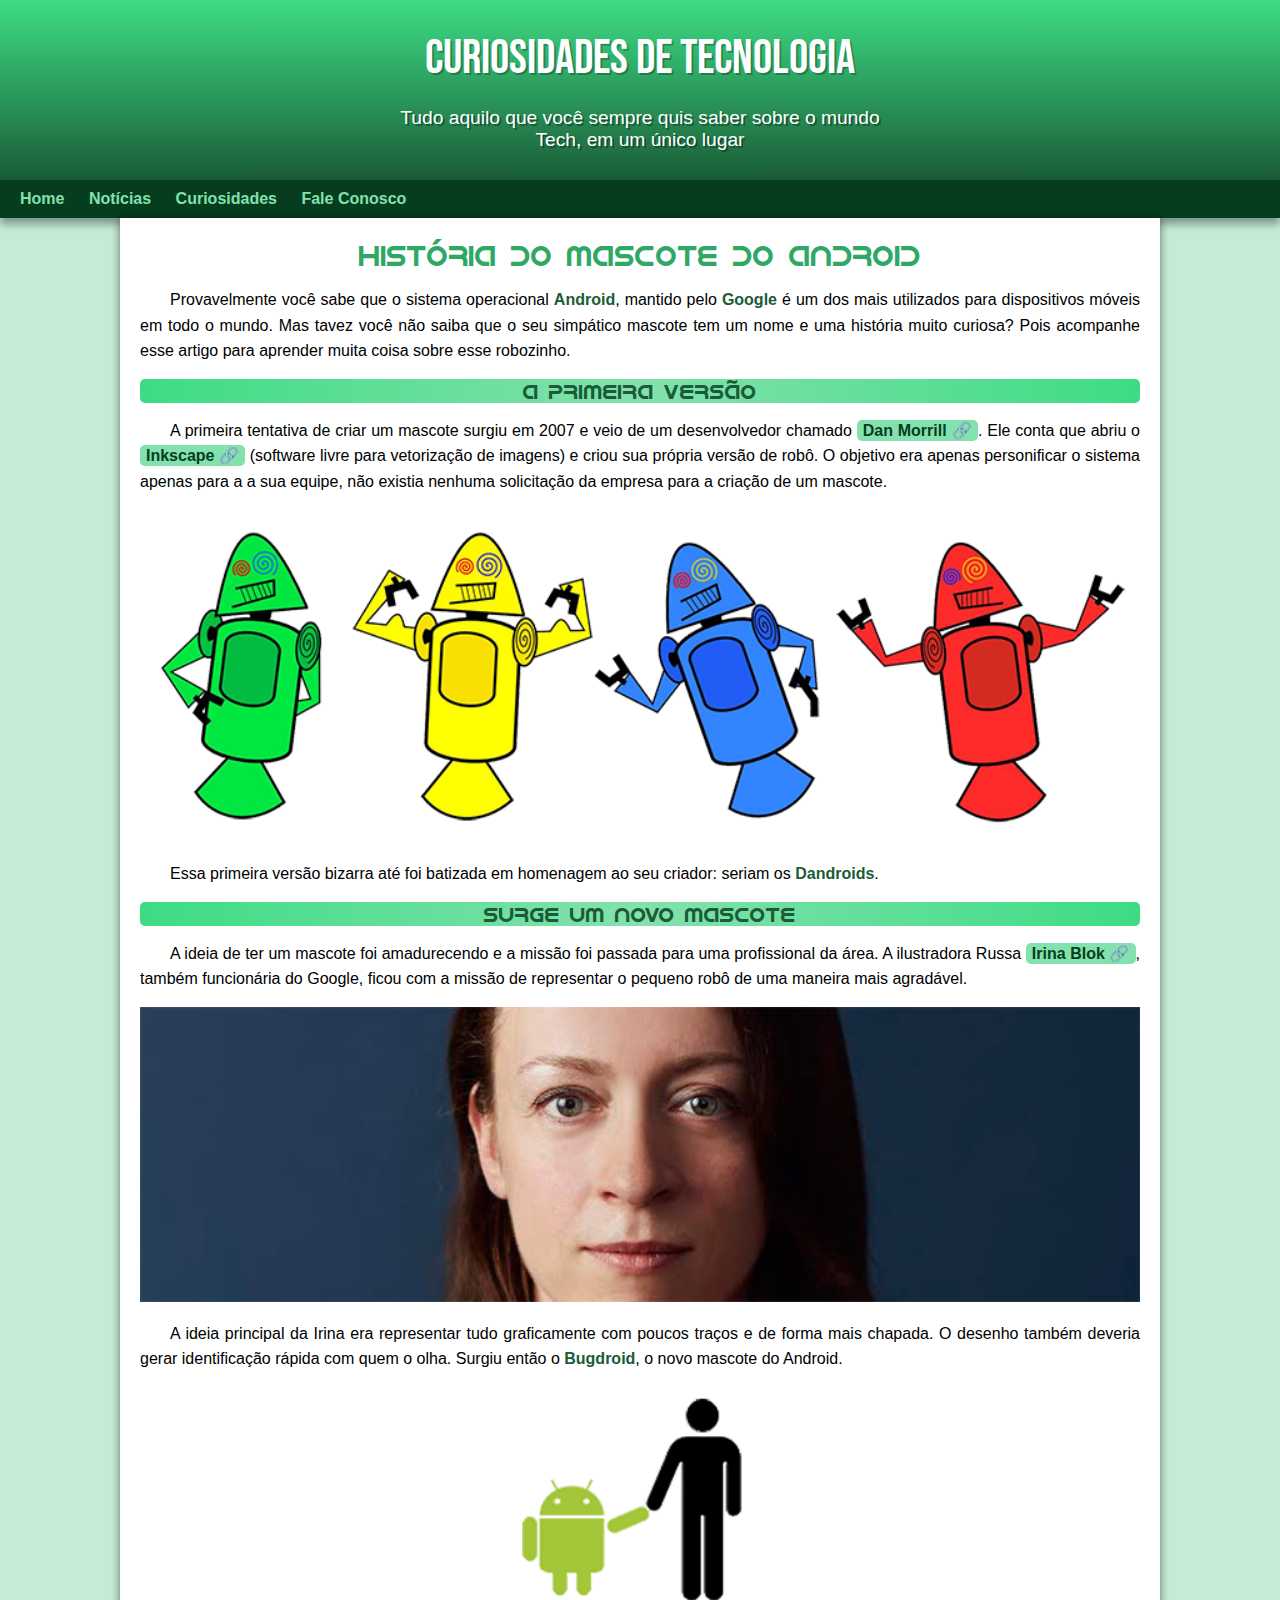
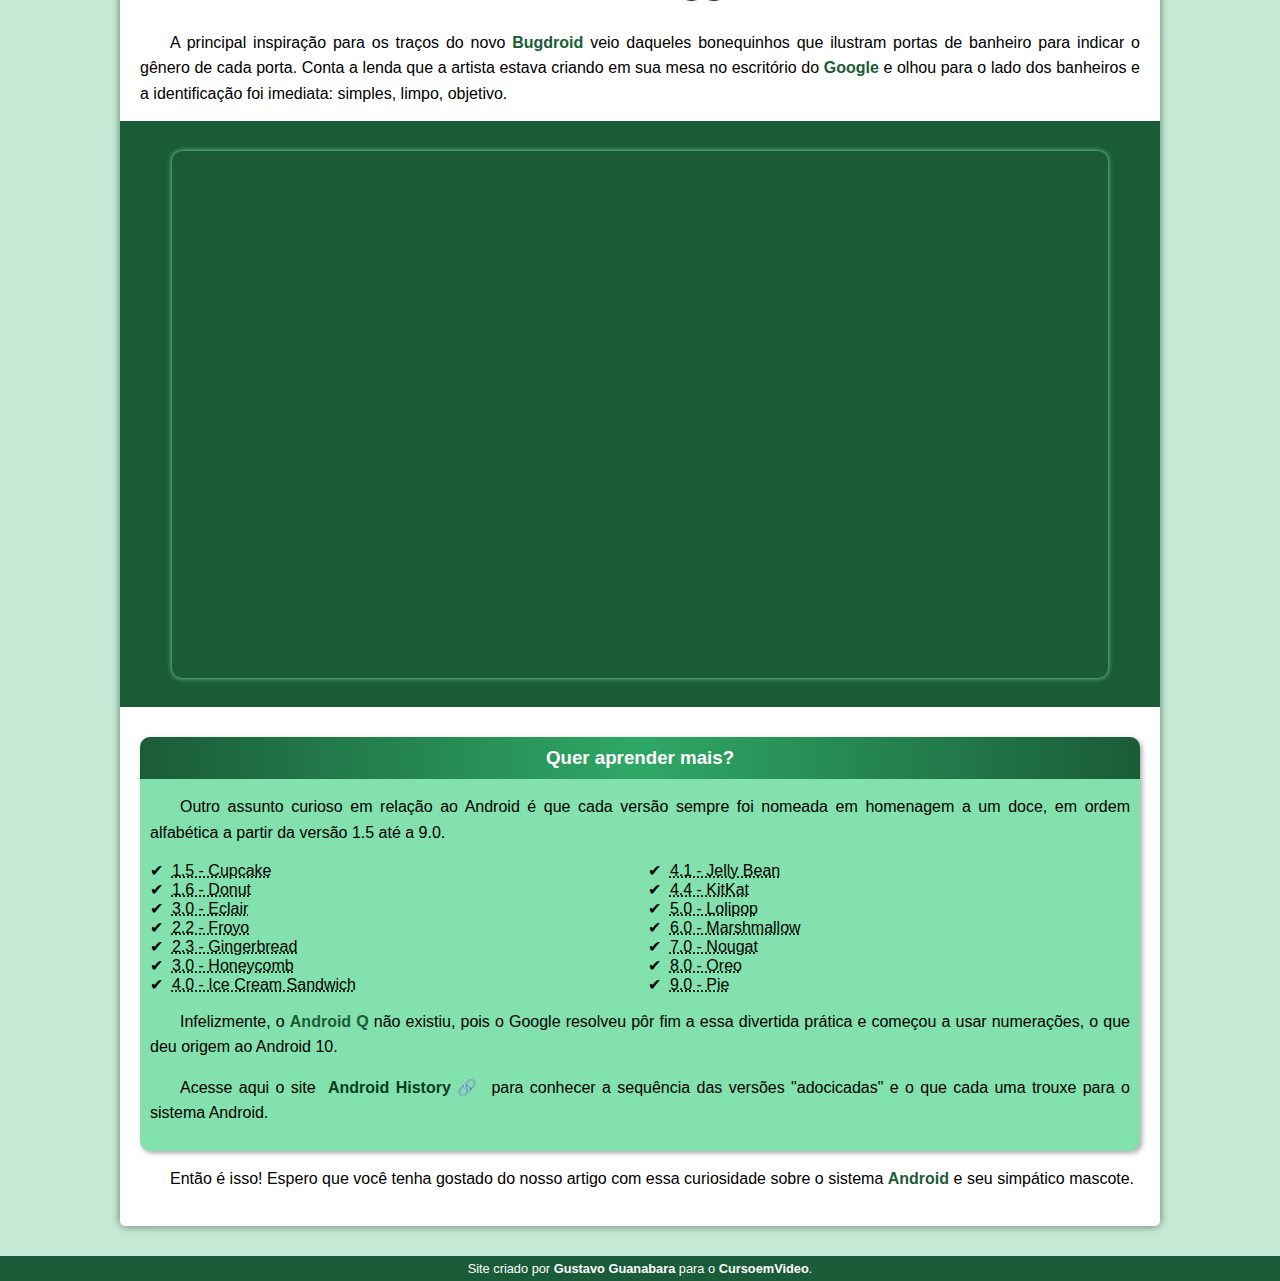
<file: desafio_modulo_02/index.html>
<!DOCTYPE html>
<html lang="pt-br">
<head>
    <link rel="stylesheet" href="estilo/style.css">
    <link rel="shortcut icon" href="imagens/favicon.ico" type="image/x-icon">
    <meta charset="UTF-8">
    <meta http-equiv="X-UA-Compatible" content="IE=edge">
    <meta name="viewport" content="width=device-width, initial-scale=1.0">
    <title>Como surgiu o mascote do android</title>
</head>
<body>

   
<header>
    <h1>Curiosidades de Tecnologia</h1>
    <p>Tudo aquilo que você sempre quis saber sobre o mundo <br> Tech, em um único lugar</p>
</header>

<nav>
    <a href="#">Home</a>
    <a href="#">Notícias</a>
    <a href="#">Curiosidades</a>
    <a href="#">Fale Conosco</a>
</nav>

    <main>
        <article>
            <h1>História do Mascote do Android</h1>

            <p>Provavelmente você sabe que o sistema operacional <strong>Android</strong>, mantido pelo <strong>Google</strong> é um dos mais utilizados para dispositivos móveis em todo o mundo. Mas tavez você não saiba que o seu simpático mascote tem um nome e uma história muito curiosa? Pois acompanhe esse artigo para aprender muita coisa sobre esse robozinho.</p>

            <h2>A primeira versão</h2>

            <p>A primeira tentativa de criar um mascote surgiu em 2007 e veio de um desenvolvedor chamado <a href="https://androidcommunity.com/dan-morrill-shows-us-the-android-mascot-that-almost-was-20130103/" target="_blank" class="externo">Dan Morrill</a>. Ele conta que abriu o <a href="https://inkscape.org/pt-br/" target="_blank" class="externo">Inkscape</a> (software livre para vetorização de imagens) e criou sua própria versão de robô. O objetivo era apenas personificar o sistema apenas para a a sua equipe, não existia nenhuma solicitação da empresa para a criação de um mascote.</p>

            <picture>
                <source media="(max-width: 600px)" srcset="imagens/dan-droids-pq.png">
                <img src="imagens/dan-droids.png" alt="Primeiro mascote do android">
            
            </picture>

            <p>Essa primeira versão bizarra até foi batizada em homenagem ao seu criador: seriam os <strong>Dandroids</strong>.</p>

            <h2>Surge um novo mascote</h2>

            <p>A ideia de ter um mascote foi amadurecendo e a missão foi passada para uma profissional da área. A ilustradora Russa <a href="https://www.irinablok.com/android" target="_blank" class="externo">Irina Blok</a>, também funcionária do Google, ficou com a missão de representar o pequeno robô de uma maneira mais agradável.</p>

            <picture>
                <source media="(max-width: 600px)" srcset="imagens/irina-blok-pq.jpg">
                <img src="imagens/irina-blok.jpg" alt="">
            </picture>

            <p>A ideia principal da Irina era representar tudo graficamente com poucos traços e de forma mais chapada. O desenho também deveria gerar identificação rápida com quem o olha. Surgiu então o <strong>Bugdroid</strong>, o novo mascote do Android.</p>

            <img src="imagens/bugdroid.png"    class="pequena" alt="">

            <p>A principal inspiração para os traços do novo <strong>Bugdroid </strong>veio daqueles bonequinhos que ilustram portas de banheiro para indicar o gênero de cada porta. Conta a lenda que a artista estava criando em sua mesa no escritório do <strong>Google</strong> e olhou para o lado dos banheiros e a identificação foi imediata: simples, limpo, objetivo.</p>

            <div class="video">
                <iframe width="560" height="315" src="https://www.youtube.com/embed/l2UDgpLz20M" title="YouTube video player" frameborder="0" allow="accelerometer; autoplay; clipboard-write; encrypted-media; gyroscope; picture-in-picture; web-share" allowfullscreen></iframe>
            </div>
            
            <aside>
                <h3>Quer aprender mais?</h3>
                <p>Outro assunto curioso em relação ao Android é que cada versão sempre foi nomeada em homenagem a um doce, em ordem alfabética a partir da versão 1.5 até a 9.0.</p>

                <ul>

                    <li><abbr title="Bolo de Copo">1.5 - Cupcake</abbr></li>

                    <li><abbr title="Rosquinha">1.6 - Donut</abbr></li>

                    <li><abbr title="Bomba ">3.0 - Eclair</abbr></li>

                    <li><abbr title="Iogurte Congelado">2.2 - Froyo</abbr></li>

                    <li><abbr title="Biscoito de Gengibre">2.3 - Gingerbread</abbr></li>

                    <li><abbr title="Favo de Mel">3.0 - Honeycomb</abbr></li>

                    <li><abbr title="Sanduíche de Sorvete">4.0 - Ice Cream Sandwich</abbr></li>

                    <li><abbr title="Jujuba">4.1 - Jelly Bean</abbr></li>

                    <li><abbr title="Kitkat">4.4 - KitKat</abbr></li>

                    <li><abbr title="Pitulito">5.0 - Lolipop</abbr></li>

                    <li><abbr title="Marshmallow">6.0 - Marshmallow</abbr></li>

                    <li><abbr title="Torrone">7.0 - Nougat</abbr></li>

                    <li><abbr title="Oreo">8.0 - Oreo</abbr></li>

                    <li><abbr title="Torta">9.0 - Pie</abbr></li>

                </ul>

                
                    <p>Infelizmente, o <strong>Android Q</strong> não existiu, pois o Google resolveu pôr fim a essa divertida prática e começou a usar numerações, o que deu origem ao Android 10.</p>


                    <p>Acesse aqui o site <a href="https://www.android.com/intl/en_uk/history/#/donut" target="_blank" class="externo">Android History</a> para conhecer a sequência das versões "adocicadas" e o que cada uma trouxe para o sistema Android.</p>
                
            </aside>

            <p>Então é isso! Espero que você tenha gostado do nosso artigo com essa curiosidade sobre o sistema <strong>Android</strong> e seu simpático mascote.</p>
        </article>
    
    </main>

    <footer>
        <p>Site criado por <a href="https://gustavoguanabara.github.io/" target="_blank" >Gustavo Guanabara</a> para o <a href="https://www.youtube.com/channel/UCrWvhVmt0Qac3HgsjQK62FQ" target="_blank">CursoemVideo</a>.</p>
    </footer>



</body>
</html>
</file>
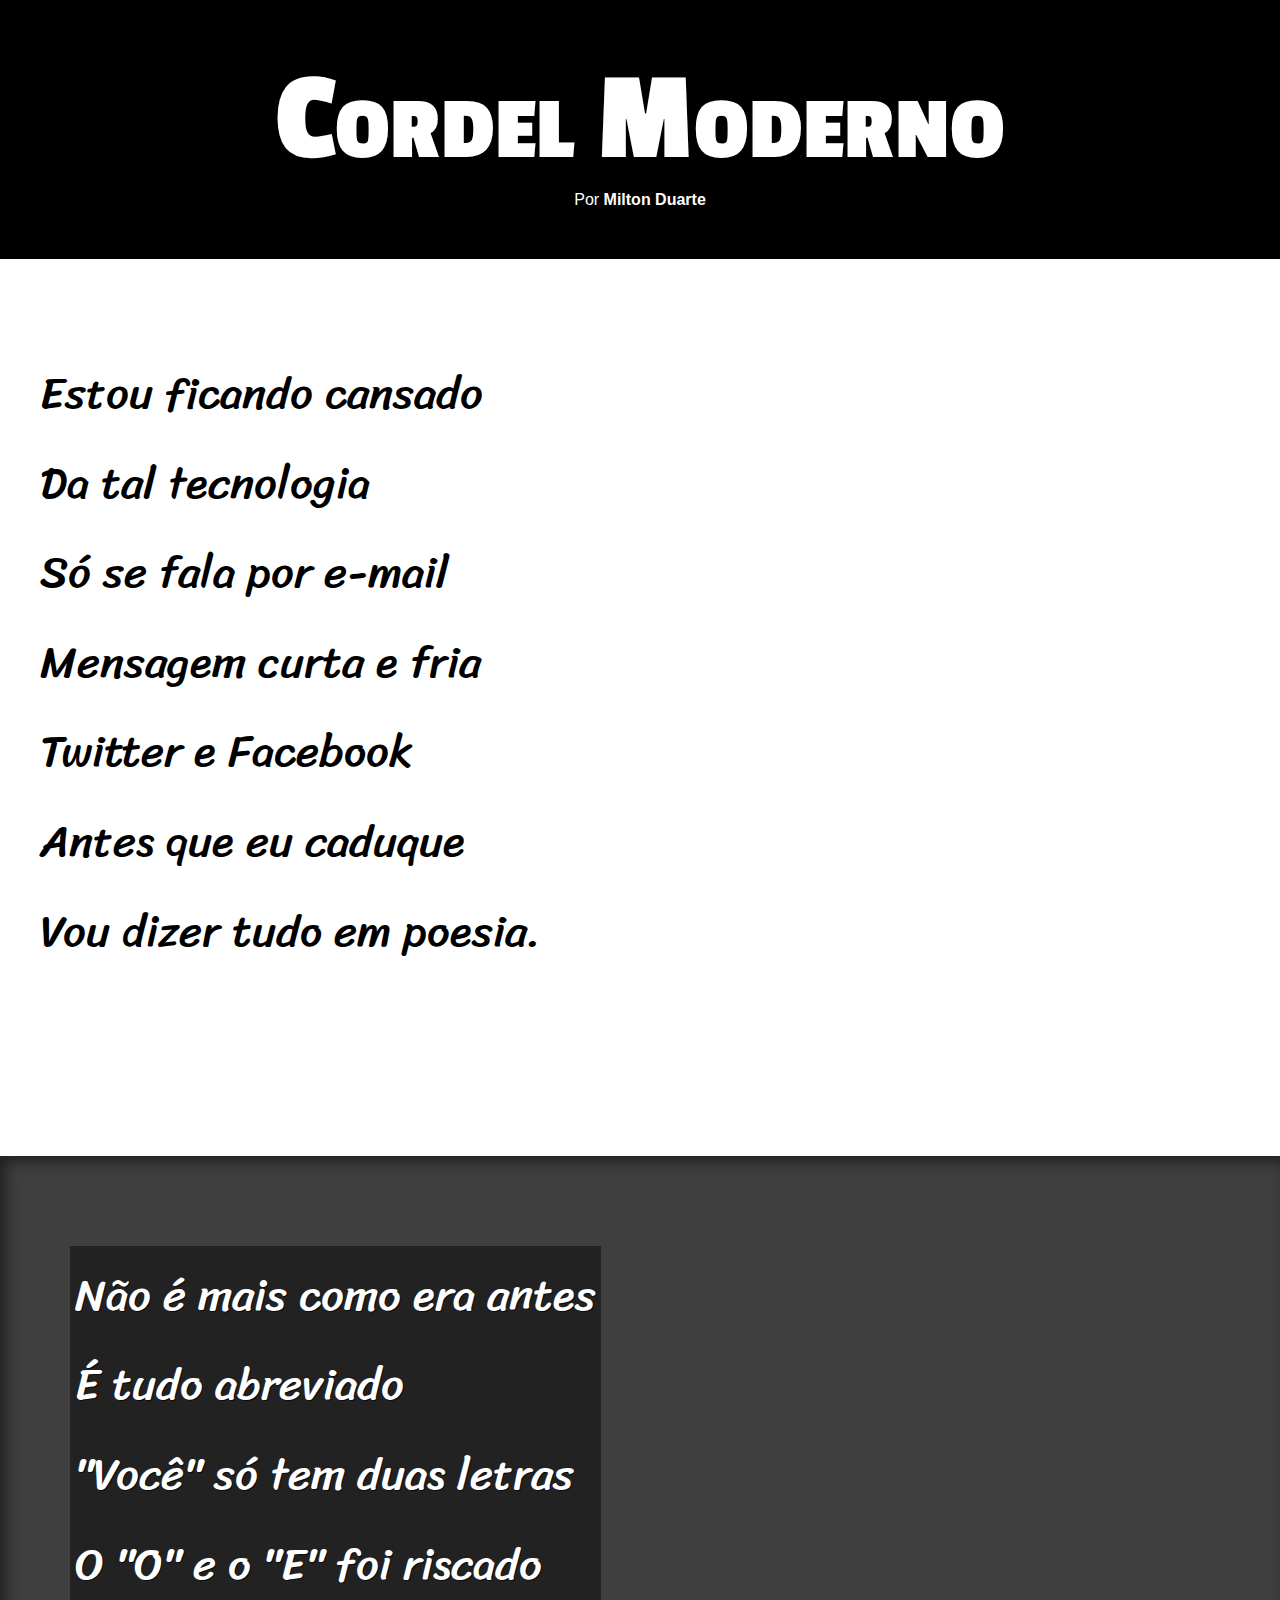
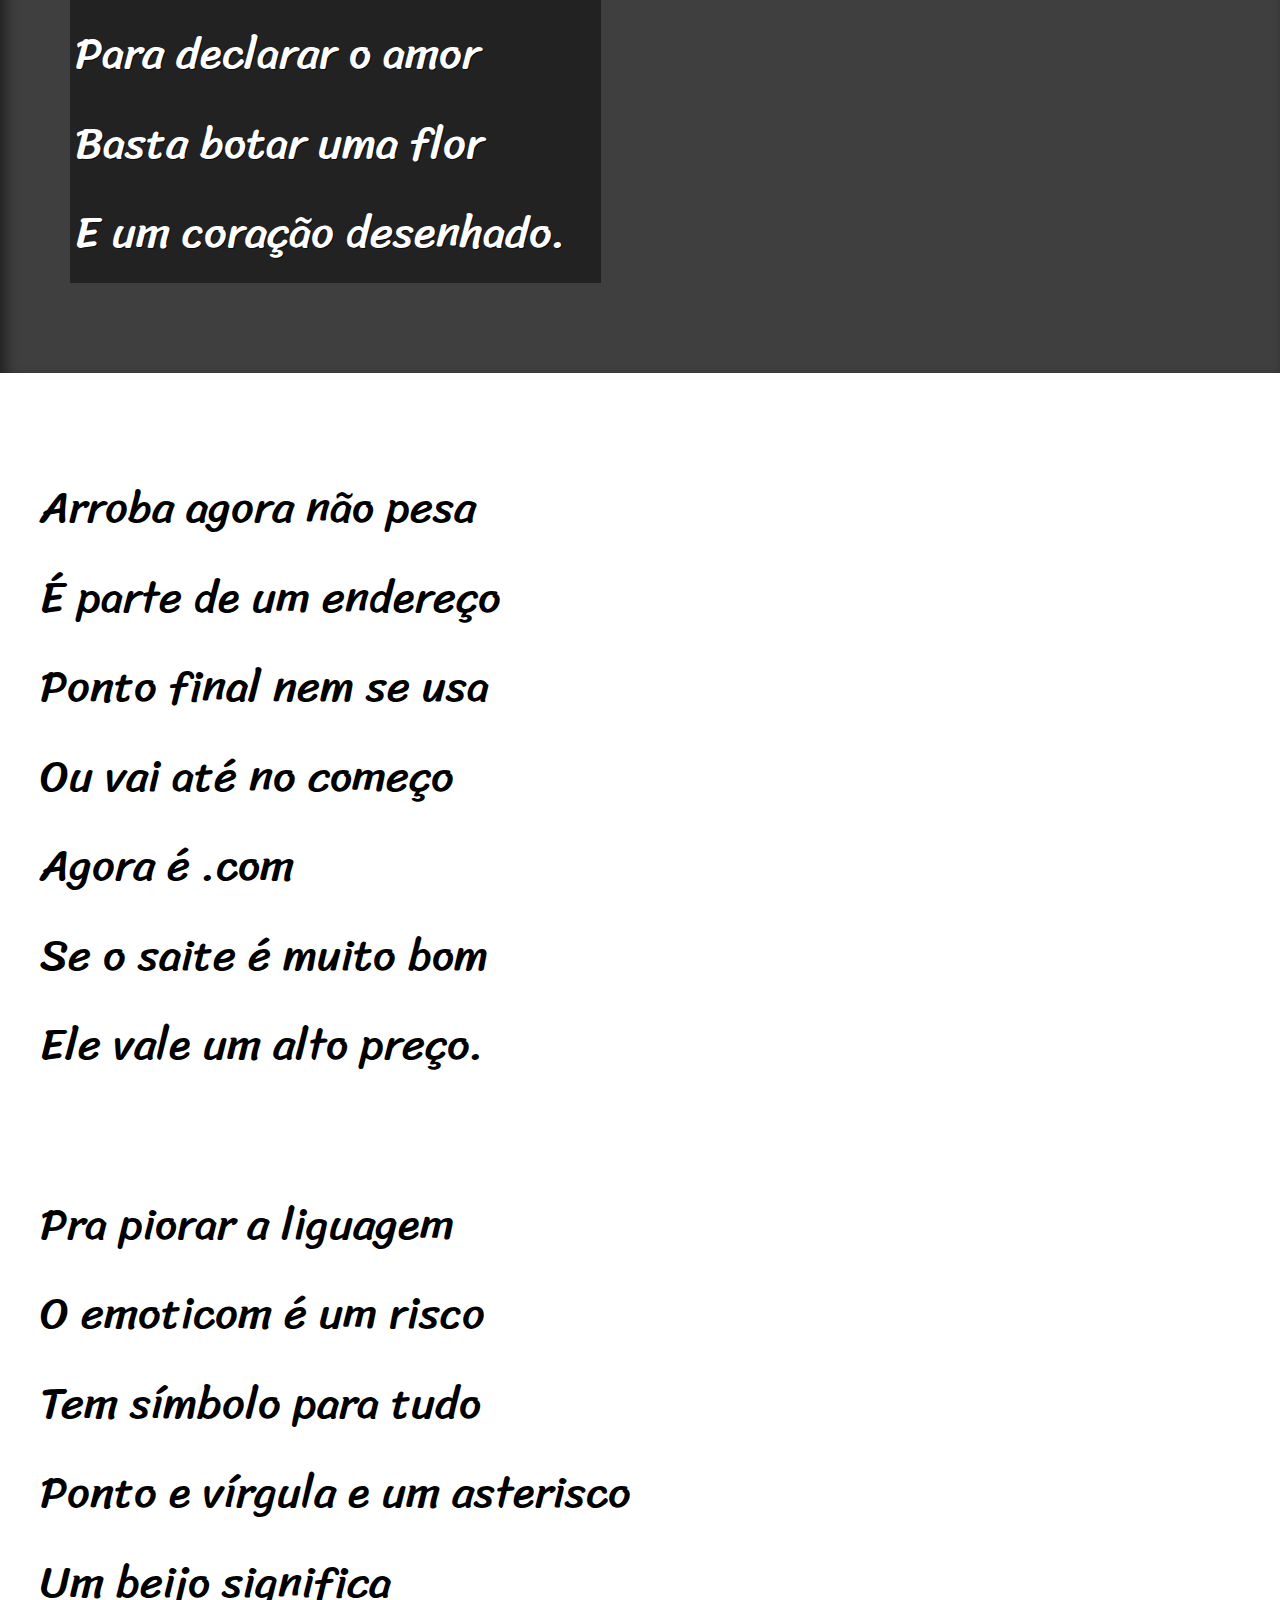
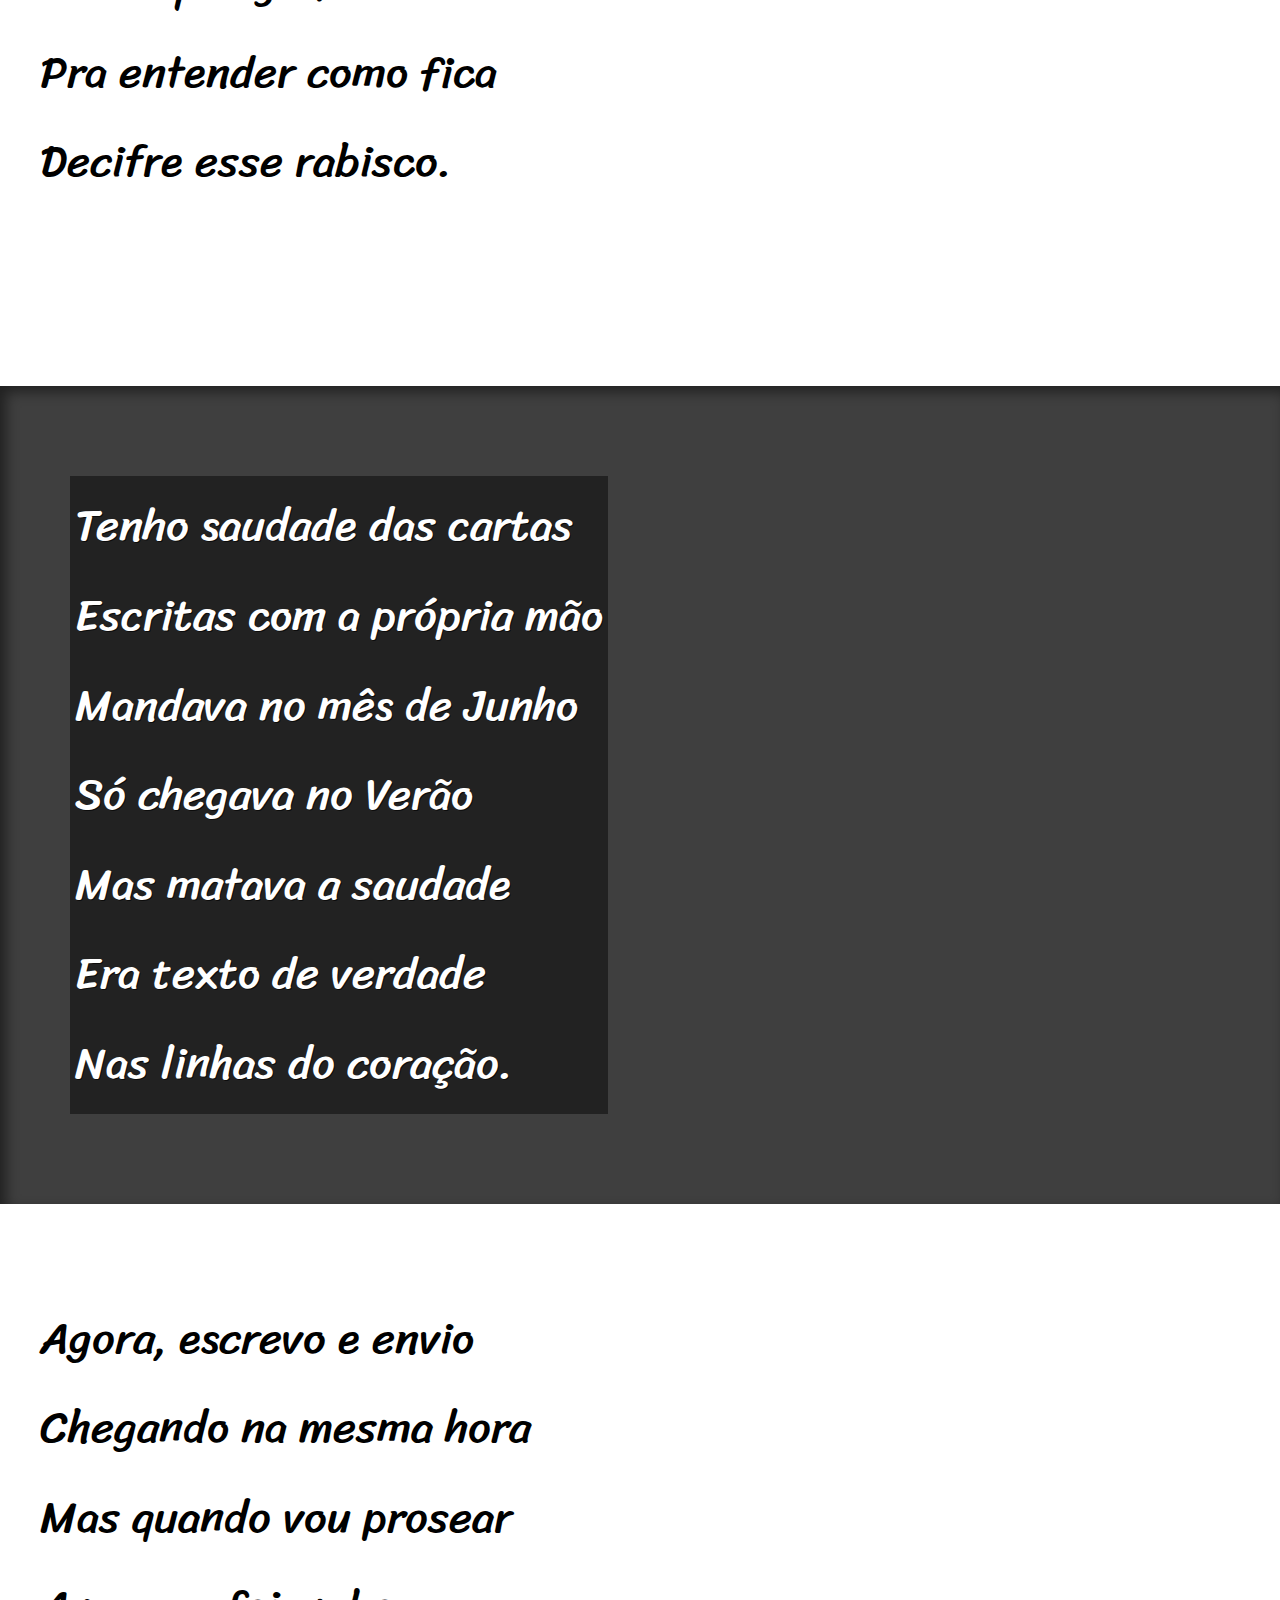
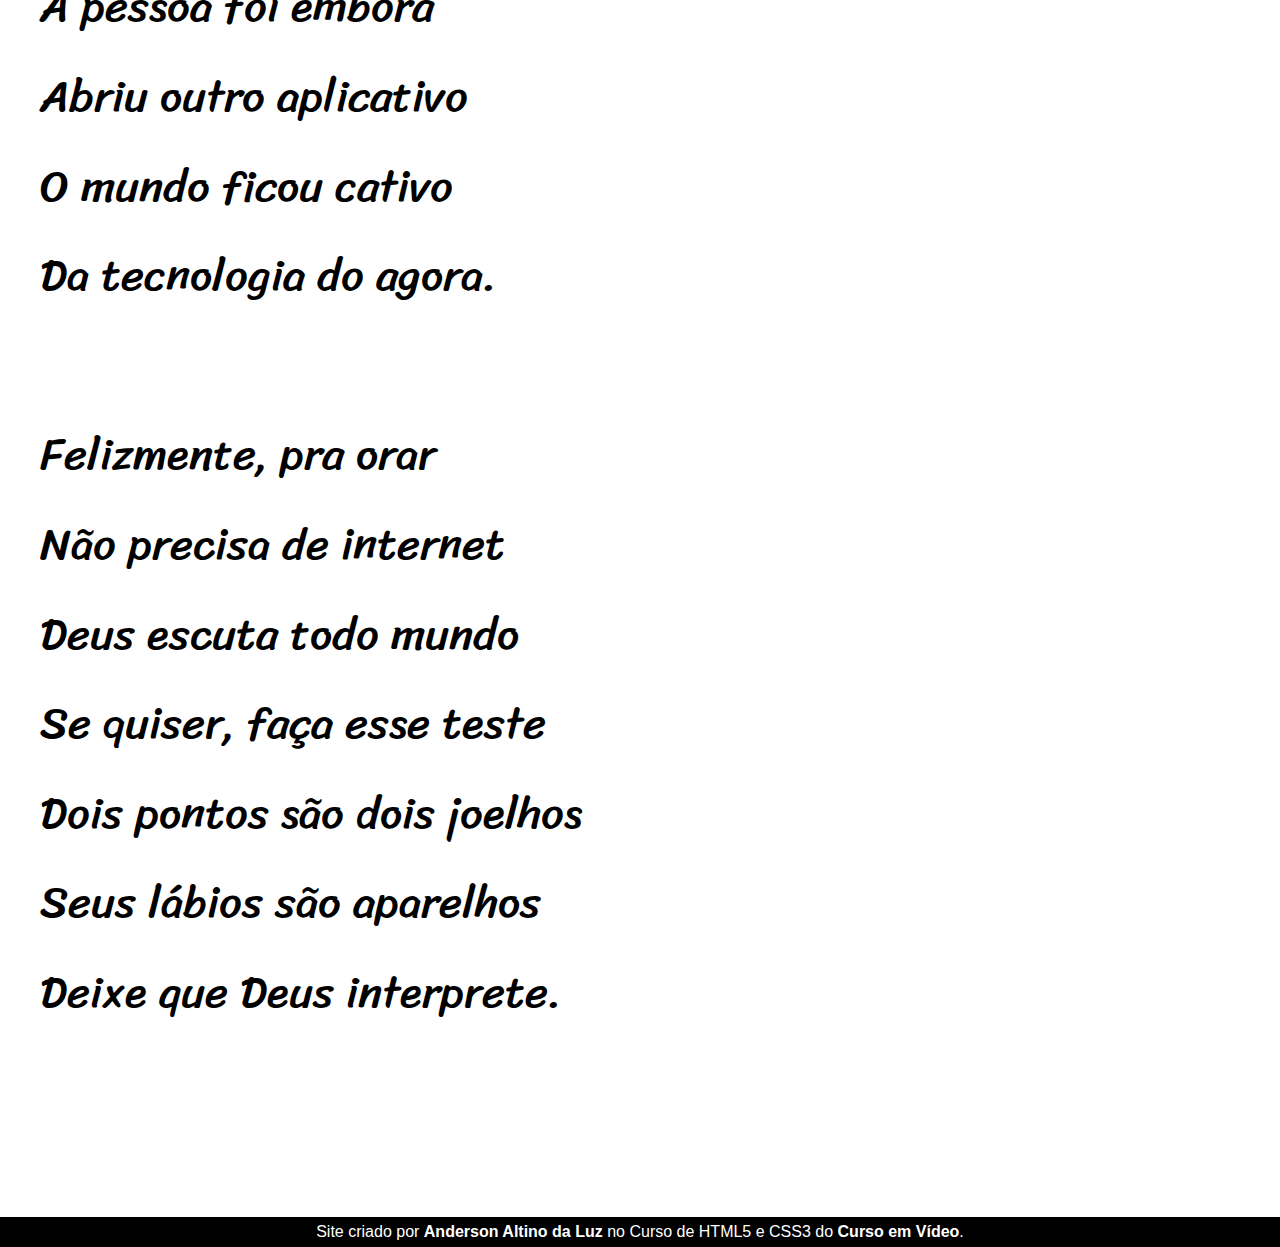
<file: desafio_modulo_02/desafio_12/index.html>
<!DOCTYPE html>
<html lang="pt-br">
<head>
    <link rel="stylesheet" href="estilo/style.css">
    <link rel="shortcut icon" href="../../../html_css/ex_004/favicon.ico" type="image/x-icon">
    <meta charset="UTF-8">
    <meta http-equiv="X-UA-Compatible" content="IE=edge">
    <meta name="viewport" content="width=device-width, initial-scale=1.0">
    <title>Cordel Moderno</title>

</head>
<body>

    
    <header>
        <h1>Cordel Moderno</h1>
        <p>Por <a href="https://www.recantodasletras.com.br/poesias/3186743" target="_blank">Milton Duarte</a></p>
    </header>


    <section class="normal">
        <p>
            Estou ficando cansado <br>
            Da tal tecnologia <br>
            Só se fala por e-mail <br>
            Mensagem curta e fria <br>
            Twitter e Facebook <br>
            Antes que eu caduque <br>
            Vou dizer tudo em poesia. <br>
        </p>
    </section>

    
<section class="imagem" id="img01">
    
        <p>
            Não é mais como era antes <br>
            É tudo abreviado <br>
            "Você" só tem duas letras <br>
            O "O" e o "E" foi riscado <br>
            Para declarar o amor <br>
            Basta botar uma flor <br>
            E um coração desenhado. <br>
        </p>
</section>

   

    <section class="normal">
        
            <p>
                Arroba agora não pesa <br>
                É parte de um endereço <br>
                Ponto final nem se usa <br>
                Ou vai até no começo <br>
                Agora é .com <br>
                Se o saite é muito bom <br>
                Ele vale um alto preço. <br>
            </p>

            <p>
                Pra piorar a liguagem <br>
                O emoticom é um risco <br>
                Tem símbolo para tudo <br>
                Ponto e vírgula e um asterisco <br>
                Um beijo significa <br>
                Pra entender como fica <br>
                Decifre esse rabisco. <br>
            </p>
        
    </section>

   
<section class="imagem" id="img02">
    
        <p>
            Tenho saudade das cartas <br>
            Escritas com a própria mão <br>
            Mandava no mês de Junho <br>
            Só chegava no Verão <br>
            Mas matava a saudade <br>
            Era texto de verdade <br>
            Nas linhas do coração. <br>
        </p>
</section>

   

    <section class="normal">
        
            <p>
                Agora, escrevo e envio <br>
                Chegando na mesma hora <br>
                Mas quando vou prosear <br>
                A pessoa foi embora <br>
                Abriu outro aplicativo <br>
                O mundo ficou cativo <br>
                Da tecnologia do agora. <br>
            </p>

            <p>
                Felizmente, pra orar <br>
                Não precisa de internet <br>
                Deus escuta todo mundo <br>
                Se quiser, faça esse teste <br>
                Dois pontos são dois joelhos <br>
                Seus lábios são aparelhos <br>
                Deixe que Deus interprete.
            </p>
        
    </section>


<footer>
    <p>Site criado por <a href="https://github.com/Andersonaltino" target="_blank">Anderson Altino da Luz </a>no Curso de HTML5 e CSS3 do <a href="https://www.cursoemvideo.com/" target="_blank">Curso em Vídeo</a>.</p>
</footer>
    
</body>
</html>
</file>
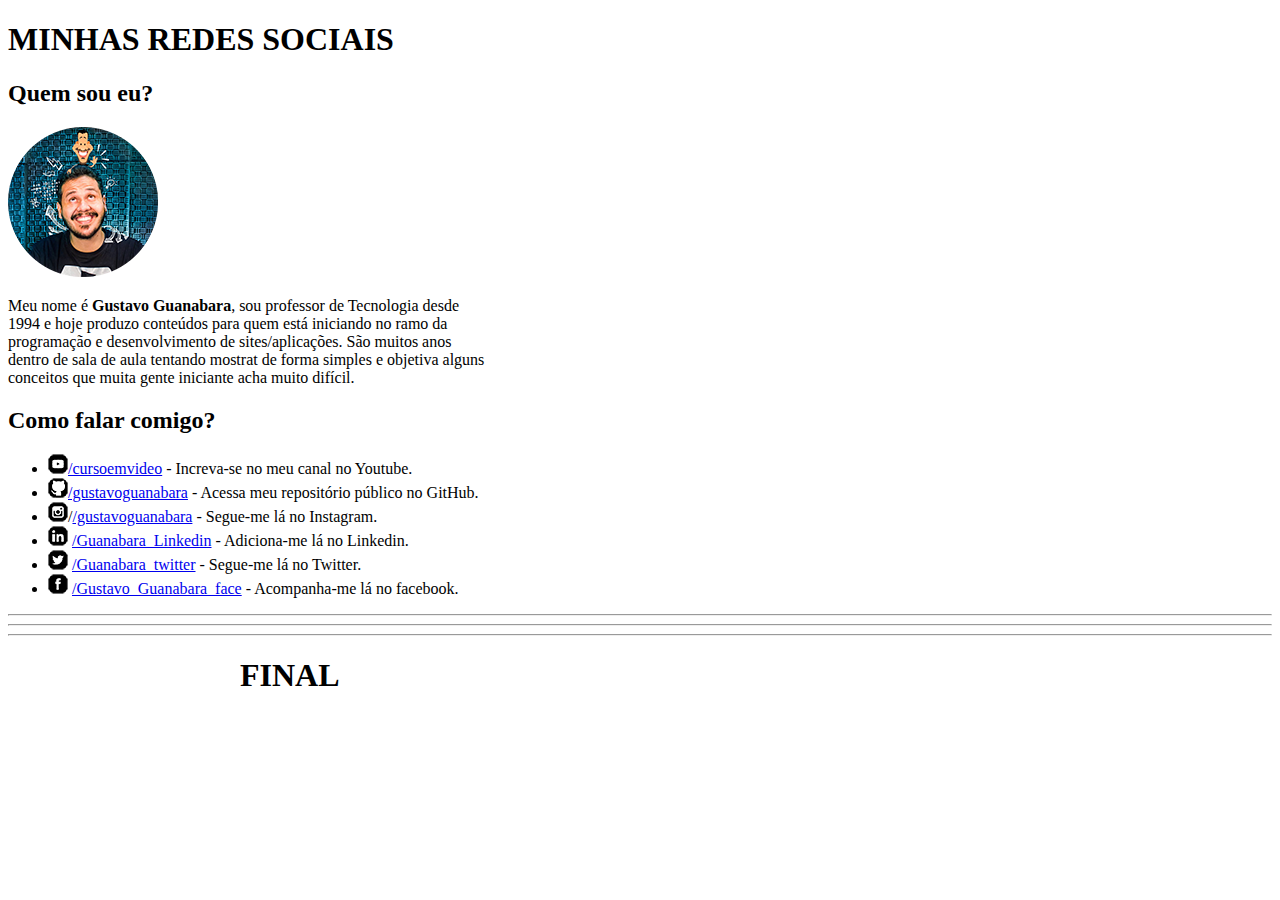
<file: desafios_modulo_01/desafio_5/index.html>
<!DOCTYPE html>
<html lang="pt-br">
<head>
    <link rel="shortcut icon" href="../../ex_004/favicon.ico" type="image/x-icon">
    <meta charset="UTF-8">
    <meta http-equiv="X-UA-Compatible" content="IE=edge">
    <meta name="viewport" content="width=device-width, initial-scale=1.0">
    <title>Social</title>
</head>
<body>
    <h1>MINHAS REDES SOCIAIS</h1>
    <h2>Quem sou eu?</h2>
    <img src="foto-perfil-guanabara.png" alt="foto Gustavo Guanabara">
    <p>Meu nome é <strong>Gustavo Guanabara</strong>, sou professor de Tecnologia desde <br> 1994 e hoje produzo conteúdos para quem está iniciando no ramo da <br> programação e desenvolvimento de sites/aplicações. São muitos anos <br> dentro de sala de aula tentando mostrat de forma simples e objetiva alguns <br> conceitos que muita gente iniciante acha muito difícil.</p>
    
    <h2>Como falar comigo?</h2>

    <ul>
        <li><img src="icone-youtube.png" alt="curso em vídeo" ><a href="https://www.youtube.com/channel/UCrWvhVmt0Qac3HgsjQK62FQ" target="_blank">/cursoemvideo</a> - Increva-se no meu canal no Youtube.</li>

        <li><img src="icone-github.png" alt="Github"><a href="https://github.com/gustavoguanabara" target="_blank">/gustavoguanabara</a> - Acessa meu repositório público no GitHub.</li>

        <li><img src="icone-instagram.png" alt="Gustavo Guanabara no Instagram">/<a href="https://www.instagram.com/gustavoguanabara/" target="_blank">/gustavoguanabara</a> - Segue-me lá no Instagram.</li>

        <li><img src="icone-linkedin.png" alt="Gustavo no |linkedin"> <a href="https://br.linkedin.com/in/guanabara" target="_blank">/Guanabara_Linkedin</a> - Adiciona-me lá no Linkedin.</li>

        <li><img src="icone-twitter.png" alt="Guanabara Twitter"> <a href="https://twitter.com/guanabara" target="_blank">/Guanabara_twitter</a> - Segue-me lá no Twitter.</li>

        <li><img src="icone-facebook.png" alt="Guanabara Facebook"> <a href="https://www.facebook.com/gustavoguanabara/?locale=pt_BR" target="_blank">/Gustavo_Guanabara_face</a> - Acompanha-me lá no facebook.</li>
    </ul>

<hr><hr><hr>

<h1> &nbsp;&nbsp;&nbsp;&nbsp;&nbsp;&nbsp;&nbsp;&nbsp;&nbsp;&nbsp;&nbsp;&nbsp;&nbsp;&nbsp;&nbsp;&nbsp;&nbsp;&nbsp;&nbsp;&nbsp;&nbsp;&nbsp;&nbsp;&nbsp;&nbsp;&nbsp;&nbsp;&nbsp; FINAL</h1>

</body>
</html>
</file>
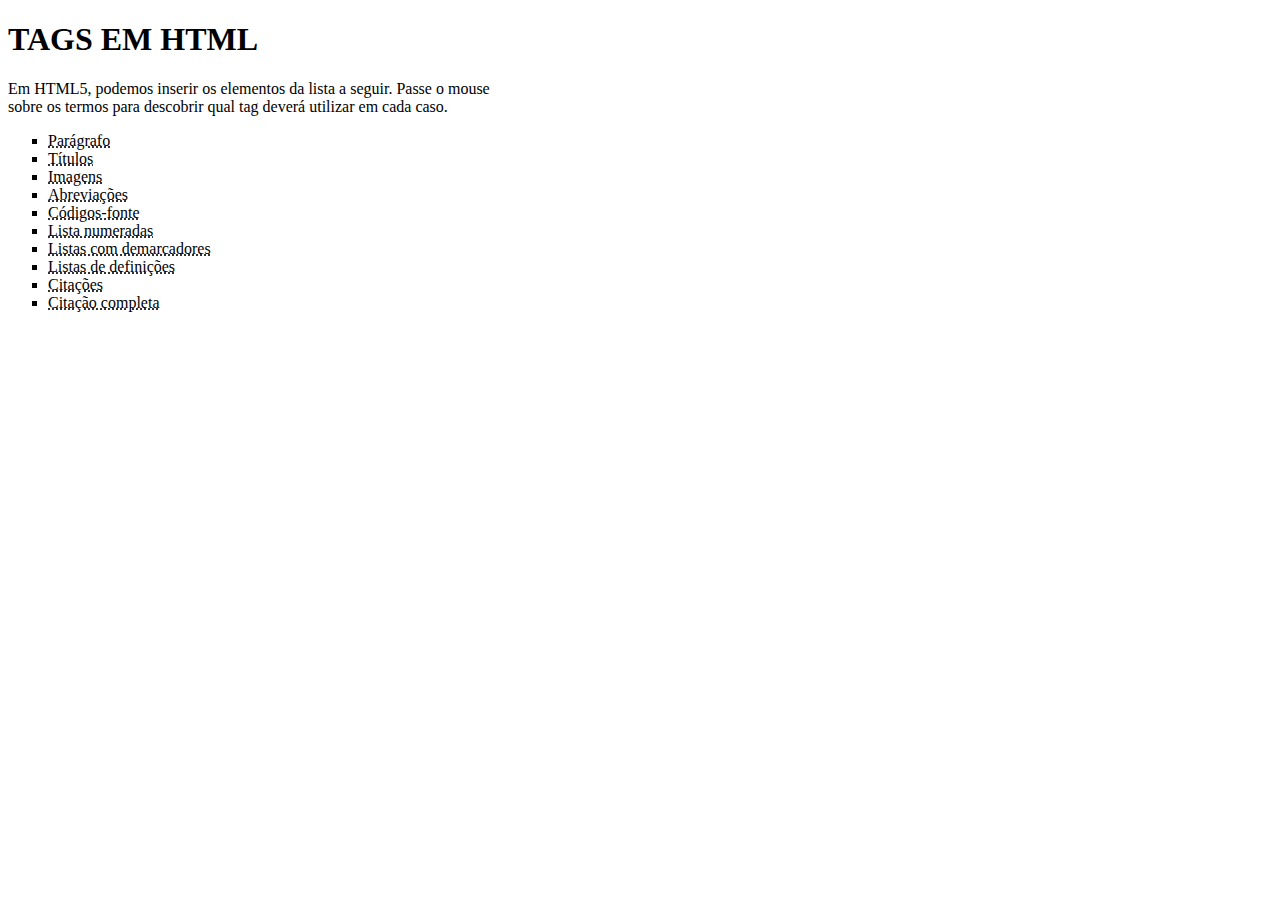
<file: desafios_modulo_01/desafio_6/index.html>
<!DOCTYPE html>
<html lang="pt-br">
<head>
    <link rel="shortcut icon" href="../../ex_004/favicon.ico" type="image/x-icon">
    <meta charset="UTF-8">
    <meta http-equiv="X-UA-Compatible" content="IE=edge">
    <meta name="viewport" content="width=device-width, initial-scale=1.0">
    <title>Tags HTML</title>
</head>
<body>

    <h1>TAGS EM HTML</h1>
    <p>Em HTML5, podemos inserir os elementos da lista a seguir. Passe o mouse <br> sobre os termos para descobrir qual tag deverá utilizar em cada caso.</p>
    
    <ul type="square">
        <li><abbr title="Use a tag &lt; p &gt;">Parágrafo</abbr></li>
        <li><abbr title="Use as tags &lt; h1 &gt;, &lt; h2 &gt;, &lt; h3 &gt;, &lt; h4 &gt;, &lt; h5 &gt;, &lt; h6 &gt;.">Títulos</abbr></li>
        <li><abbr title="Use as tag &lt; img &gt;">Imagens</abbr></li>
        <li><abbr title="Use a tag &lt; abbr &gt;">Abreviações</abbr></li>
        <li><abbr title="Use a tag &lt; code &gt;">Códigos-fonte</abbr></li>
        <li><abbr title="Use as tags &lt; ol &gt; e &lt; li &gt;">Lista numeradas</abbr></li>
        <li><abbr title="Use as tags &lt; ul &gt; e &lt; li &gt;">Listas com demarcadores</abbr></li>
        <li><abbr title="Use as tags &lt; dl &gt; e &lt; dt &gt; e &lt; dd &gt;">Listas de definições</abbr></li>
        <li><abbr title="Use a tag &lt; q &gt;">Citações</abbr></li>
        <li><abbr title="use a tag &lt; blockquote &gt;">Citação completa</abbr></li>

    </ul>
</body>
</html>
</file>
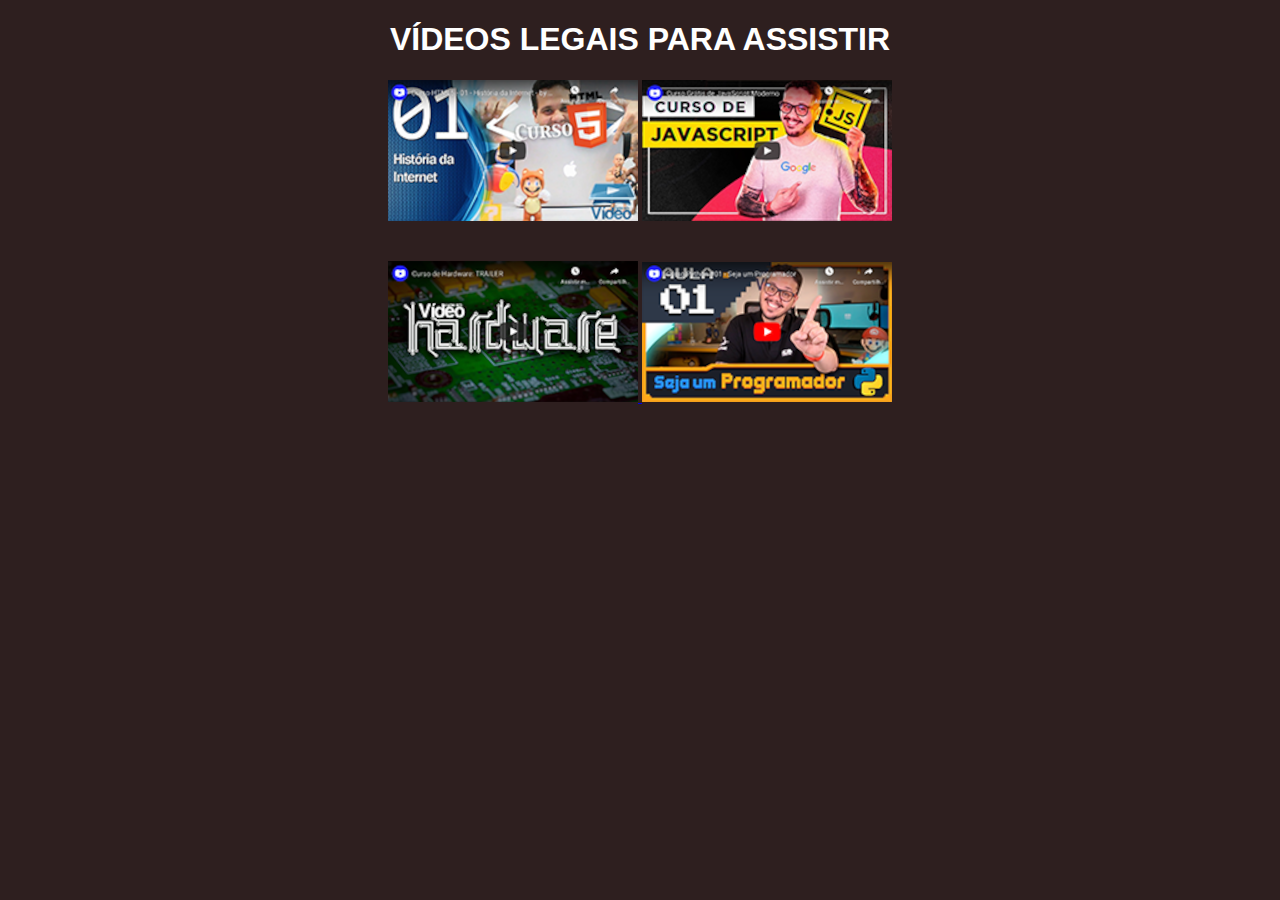
<file: desafios_modulo_01/desafio_9/index.html>
<!DOCTYPE html>
<html lang="pt-br">
<head>
    <link rel="shortcut icon" href="../../ex_004/favicon.ico" type="image/x-icon">
    <meta charset="UTF-8">
    <meta http-equiv="X-UA-Compatible" content="IE=edge">
    <meta name="viewport" content="width=device-width, initial-scale=1.0">
    <title>Desafio 09</title>

    <style>
        h1 {
            text-align: center;
            color: white;
            font-family: Arial, Helvetica, sans-serif;
        }
        body {
            background-color: rgb(46, 31, 31);
        }

        p {
            text-align: center;
        }

       
    </style>
</head>
<body>
    <h1>VÍDEOS LEGAIS PARA ASSISTIR</h1>

    <p>
        <a href="curso_html/html.html"> <img src="thumbs/thumb-html_250.png" alt="curso html"></a>
        <a href="curso_javascript/javascript.html"> <img src="thumbs/thumb-js_250.png" alt="Curso de JavaScript"></a>

        <br> <br> <br>

        <a href="curso_hardware/hardware.html"> <img src="thumbs/thumb-hardware_250.png" alt="Curso de Hardware"> </a>
        <a href="curso_phyton/phyton.html"> <img src="thumbs/thumb-python_250.png" alt="Curso de Phyton"> </a>

        

        
    </p>
    
</body>
</html>
</file>
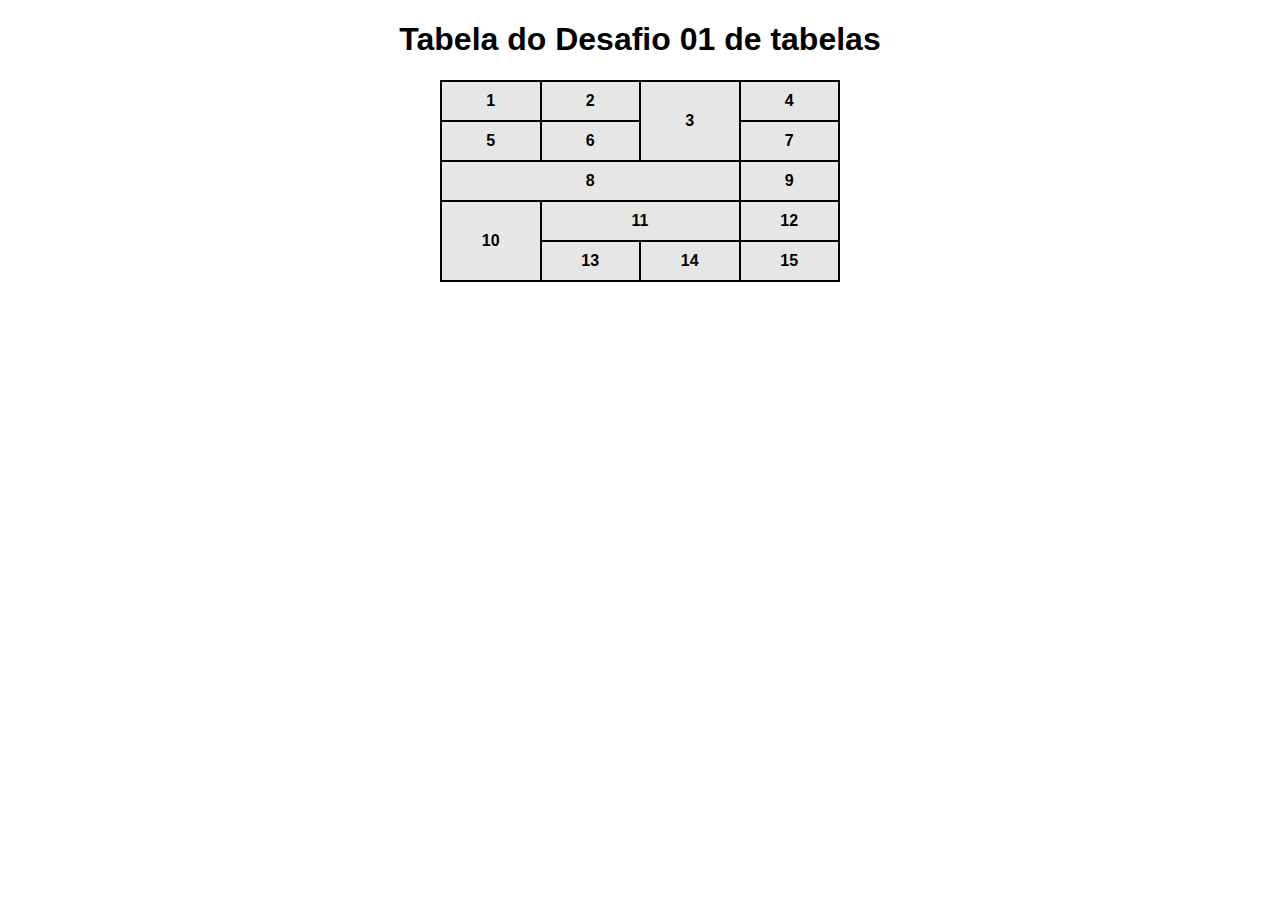
<file: desafio_modulo_02/desafio-13/tabela-001.html>
<!DOCTYPE html>
<html lang="pt-br">
<head>
    <link rel="shortcut icon" href="../../../html_css/ex_004/favicon.ico" type="image/x-icon">
    <meta charset="UTF-8">
    <meta http-equiv="X-UA-Compatible" content="IE=edge">
    <meta name="viewport" content="width=device-width, initial-scale=1.0">
    <title>Tabela do Desafio 01</title>
<style>
    body {
        font-family: Arial, Helvetica, sans-serif;
    }

    h1 {
        text-align: center;
    }

    table {
       border-collapse: collapse;
       margin: auto;
       width: 400px;
       background-color: rgba(211, 211, 211, 0.567);

    }

    td {
        border: 2px solid black;
        padding: 10px;
        text-align: center;
        font-weight: bold;
    }

    td:hover {
        text-decoration: underline;
        font-size: 1.3em;
    }
</style>

</head>
<body>

    <h1>Tabela do Desafio 01 de tabelas</h1>

    <table>
        <tr>
            <td>1</td>
            <td>2</td>
            <td rowspan="2">3</td>
            <td>4</td>
        </tr>

        <tr>
            <td>5</td>
            <td>6</td>
            
            <td>7</td>
        </tr>

        <tr>
            <td colspan="3">8</td>
            
            <td>9</td>
        </tr>

        <tr>
            <td rowspan="2">10</td>
            <td colspan="2">11</td>
           
            <td>12</td>
        </tr>

        <tr>
            
            <td>13</td>
            <td>14</td>
            <td>15</td>
        </tr>
    </table>
    
</body>
</html>
</file>
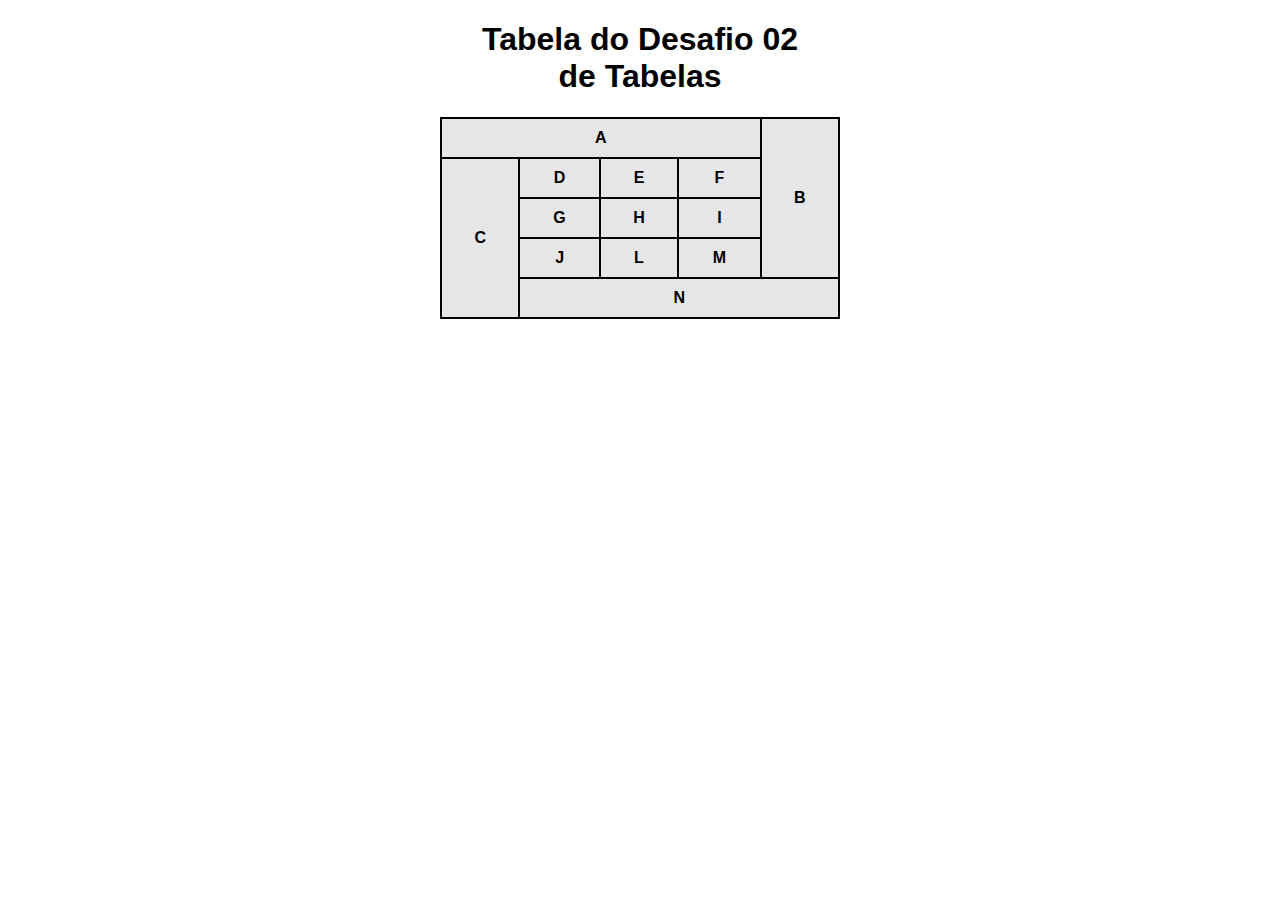
<file: desafio_modulo_02/desafio-13/tabela-002.html>
<!DOCTYPE html>
<html lang="pt-br">
<head>
    <link rel="shortcut icon" href="../../../html_css/ex_004/favicon.ico" type="image/x-icon">
    <meta charset="UTF-8">
    <meta http-equiv="X-UA-Compatible" content="IE=edge">
    <meta name="viewport" content="width=device-width, initial-scale=1.0">
    <title>Tabela do Desafio 02</title>
    <style>
        body {
            font-family: Arial, Helvetica, sans-serif;
        }
    
        h1 {
            text-align: center;
        }
    
        table {
           border-collapse: collapse;
           margin: auto;
           width: 400px;
           background-color: rgba(211, 211, 211, 0.567);
    
        }
    
        td {
            border: 2px solid black;
            padding: 10px;
            text-align: center;
            font-weight: bold;
        }
    
        td:hover {
            text-decoration: underline;
            font-size: 1.3em;
        }
    </style>
</head>
<body>

    <h1>Tabela do Desafio 02 <br> de Tabelas</h1>

    <table>
        <tr>
            <td colspan="4">A</td>
            <td rowspan="4">B</td>
        </tr>

        <tr>
            <td rowspan="4">C</td>
            <td>D</td>
            <td>E</td>
            <td>F</td>
            
        </tr>

        <tr>
            
            <td>G</td>
            <td>H</td>
            <td>I</td>
            
        </tr>

        <tr>
            
            <td>J</td>
            <td>L</td>
            <td>M</td>
           
        </tr>

        <tr>
          
            <td colspan="4">N</td>
            
        </tr>
    </table>
    
</body>
</html>
</file>
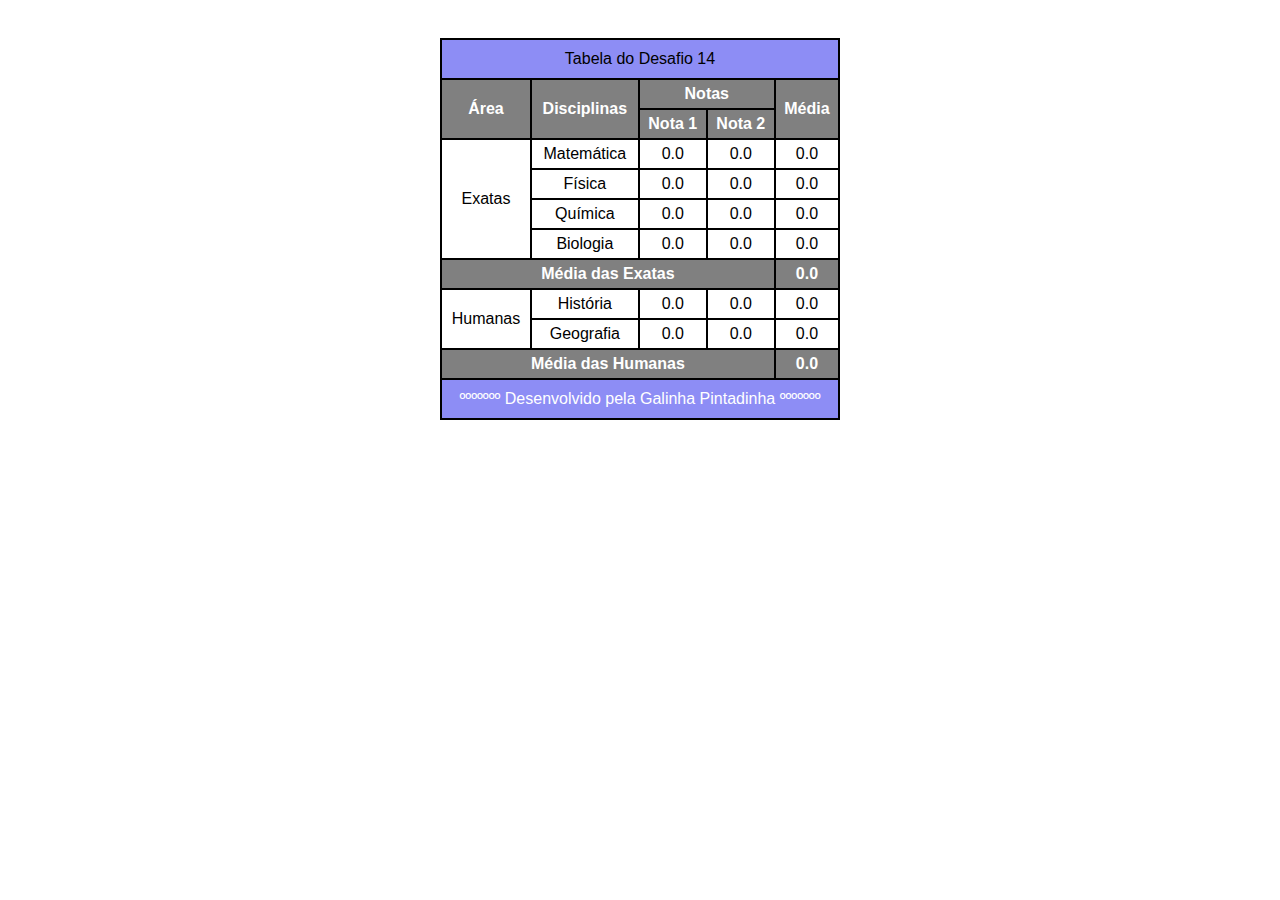
<file: desafio_modulo_02/desafio-14/desafio-14.html>
<!DOCTYPE html>
<html lang="pt-br">
<head>
    <link rel="shortcut icon" href="../../../html_css/ex_004/favicon.ico" type="image/x-icon">
    <meta charset="UTF-8">
    <meta http-equiv="X-UA-Compatible" content="IE=edge">
    <meta name="viewport" content="width=device-width, initial-scale=1.0">
    <title>Desafio 14</title>

   <style>

    body {
        font-family: Arial, Helvetica, sans-serif;
    }

    table {
        border-collapse: collapse;
        width: 400px;
        text-align: center;
        margin: auto;
    }

    caption {
        border-top: 2px solid black;
        border-left: 2px solid black;
        border-right: 2px solid black;
        padding: 10px;
        background-color: rgba(49, 49, 237, 0.553);
        margin-top: 30px;
    }

    th, td {
        border: 2px solid black;
        padding: 5px;
    }

    td:hover {
        font-size: 1.2em;
        text-decoration: underline;
    }

    th {
        background-color: gray;
        color: white;
    }

    td#popo {
        background-color: gray;
        color: white;
        font-weight: bold;
    }

    tfoot {
       
        background-color: rgba(49, 49, 237, 0.553);
        color: white;
    }

    tfoot td {
        padding: 10px;
    }

   </style>
</head>
<body>
<table>
    
        <caption>
            Tabela do Desafio 14
        </caption>
    
        <thead>
            <tr>
                <th rowspan="2" scope="col">Área</th>
                <th rowspan="2" scope="col">Disciplinas</th>
                <th colspan="2" scope="colgroup"> Notas
                    
                </th>
                <th rowspan="2" scope="col">Média</th>
            </tr>
            <tr>
                
                <td id="popo">Nota 1</td>
                <td id="popo">Nota 2</td>
               
            </tr>
        </thead>
    
        <tbody>
            <tr>
                <td rowspan="4">Exatas</td>
                <td>Matemática</td>
                <td>0.0</td>
                <td>0.0</td>
                <td>0.0</td>
            </tr>
    
            <tr>
                <td>Física</td>
                <td>0.0</td>
                <td>0.0</td>
                <td>0.0</td>
            </tr>

            <tr>
                <td>Química</td>
                <td>0.0</td>
                <td>0.0</td>
                <td>0.0</td>
            </tr>

            <tr>
                <td>Biologia</td>
                <td>0.0</td>
                <td>0.0</td>
                <td>0.0</td>
            </tr>

            <tr>
                <th colspan="4" scope="row">Média das Exatas</th>
                <td id="popo">0.0</td>
            </tr>

            <tr>
                <td rowspan="2">Humanas</td>
                <td>História</td>
                <td>0.0</td>
                <td>0.0</td>
                <td>0.0</td>
            </tr>

            <tr>
                <td>Geografia</td>
                <td>0.0</td>
                <td>0.0</td>
                <td>0.0</td>
            </tr>

            <tr>
                <th colspan="4" scope="row">Média das Humanas</th>
                <td id="popo">0.0</td>
            </tr>


        </tbody>
    
        <tfoot>

           <tr>
            <td colspan="5">ººººººº Desenvolvido pela Galinha Pintadinha ººººººº</td>
        </tr>
    
        </tfoot>
</table>
</body>
</html>
</file>
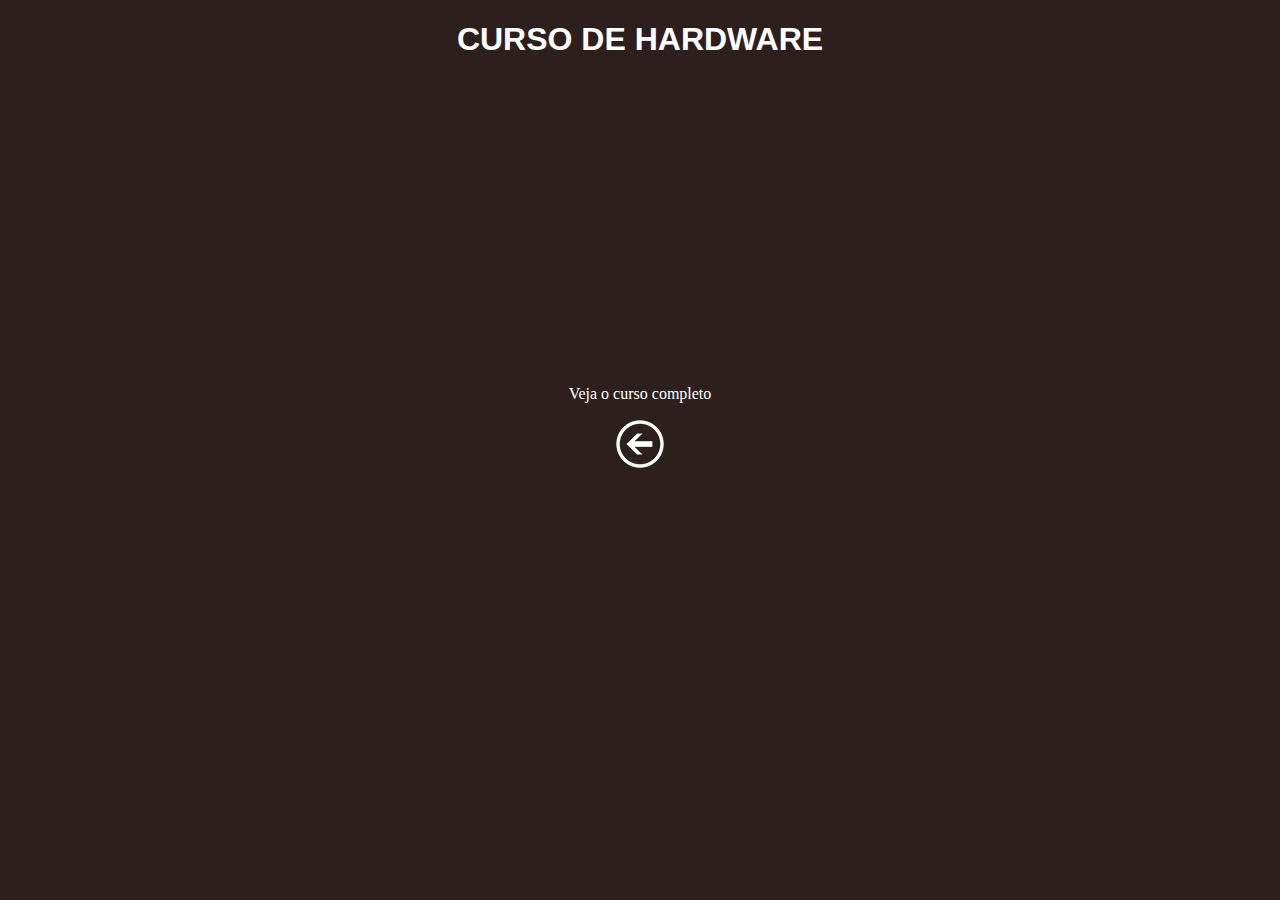
<file: desafios_modulo_01/desafio_9/curso_hardware/hardware.html>
<!DOCTYPE html>
<html lang="pt-br">
<head>
    <link rel="shortcut icon" href="../../../ex_004/favicon.ico" type="image/x-icon">
    <meta charset="UTF-8">
    <meta http-equiv="X-UA-Compatible" content="IE=edge">
    <meta name="viewport" content="width=device-width, initial-scale=1.0">
    <title>Curso de Hardware</title>
    <style>
        h1 {
            text-align: center;
            color: white;
            font-family: Arial, Helvetica, sans-serif;
        }
        body {
            background-color: rgb(46, 31, 31);
        }

        p {
            text-align: center;
        }

        a {
            text-decoration: none;
            color: white;
        }
    </style>
</head>
<body>

    <h1>CURSO DE HARDWARE</h1>

    <P>
        <iframe width="500" height="285" src="https://www.youtube.com/embed/iT6E92Kt38o" title="YouTube video player" frameborder="0" allow="accelerometer; autoplay; clipboard-write; encrypted-media; gyroscope; picture-in-picture; web-share" allowfullscreen></iframe>
    </P>

    <p><a href="https://www.youtube.com/watch?v=iT6E92Kt38o&list=PLHz_AreHm4dn1JHgN9wpbIUhzZmycYQXW" target="_blank"> Veja o curso completo</a></p>

    <p><a href="../index.html"> <img src="../thumbs/voltar.png" alt=""> </a></p>
    
</body>
</html>
</file>
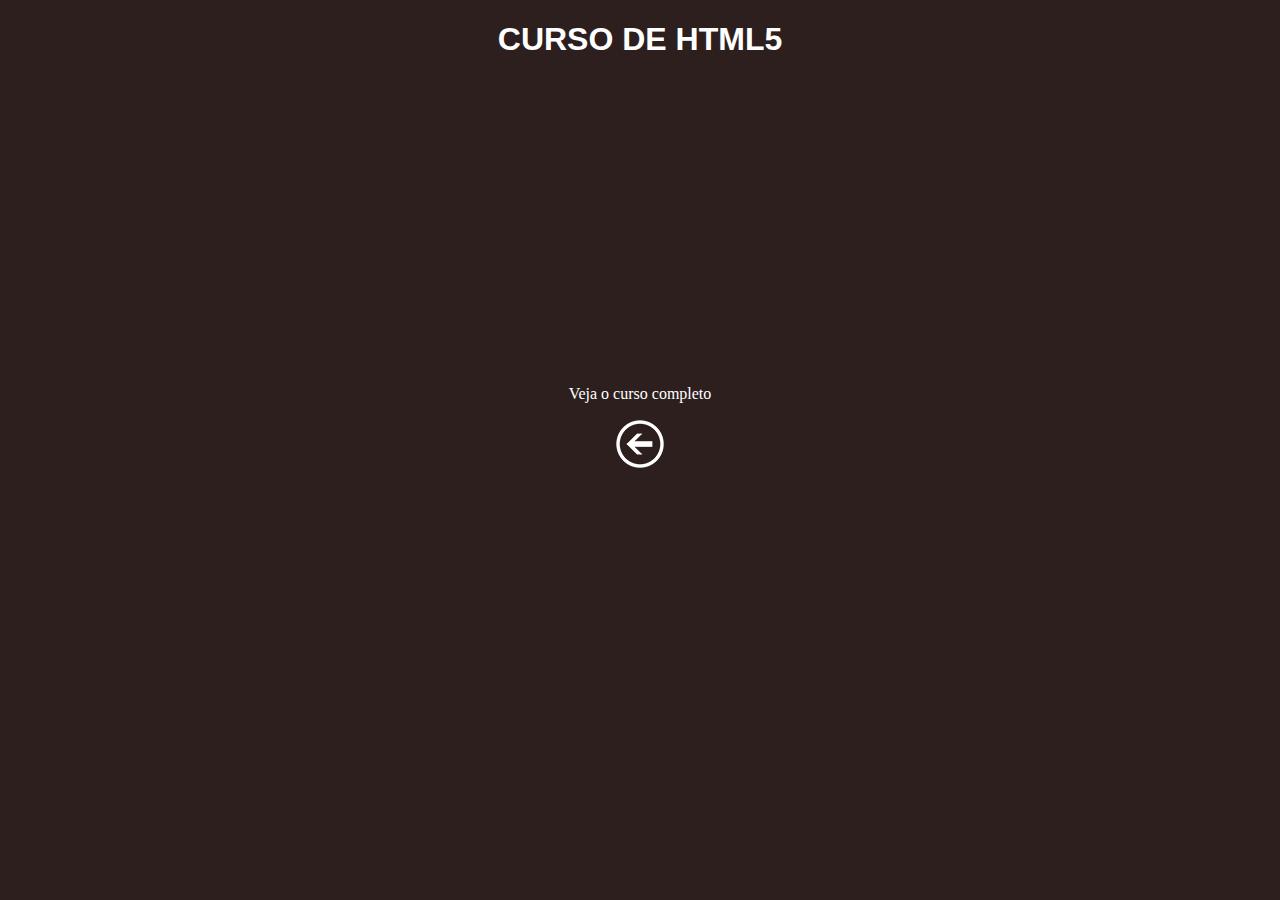
<file: desafios_modulo_01/desafio_9/curso_html/html.html>
<!DOCTYPE html>
<html lang="pt-br">
<head>
    <link rel="shortcut icon" href="../../../ex_004/favicon.ico" type="image/x-icon">
    <meta charset="UTF-8">
    <meta http-equiv="X-UA-Compatible" content="IE=edge">
    <meta name="viewport" content="width=device-width, initial-scale=1.0">
    <title>Curso de HTML5</title>
    <style>
        h1 {
            text-align: center;
            color: white;
            font-family: Arial, Helvetica, sans-serif;
        }
        body {
            background-color: rgb(46, 31, 31);
        }

        p {
            text-align: center;

        }

        a {
            text-decoration: none;
            color: white;
        }
    </style>
</head>
<body>

    <h1>CURSO DE HTML5</h1>

    <P>
        <iframe width="500" height="285" src="https://www.youtube.com/embed/epDCjksKMok" title="YouTube video player" frameborder="0" allow="accelerometer; autoplay; clipboard-write; encrypted-media; gyroscope; picture-in-picture; web-share" allowfullscreen></iframe>
    </P>

    <p>
        <a href="https://www.youtube.com/watch?v=epDCjksKMok&list=PLHz_AreHm4dlAnJ_jJtV29RFxnPHDuk9o" target="_blank"> Veja o curso completo</a>
    </p>

    <p>
        <a href="../index.html"> <img src="../thumbs/voltar.png" alt=""> </a>
    </p>

    
</body>
</html>
</file>
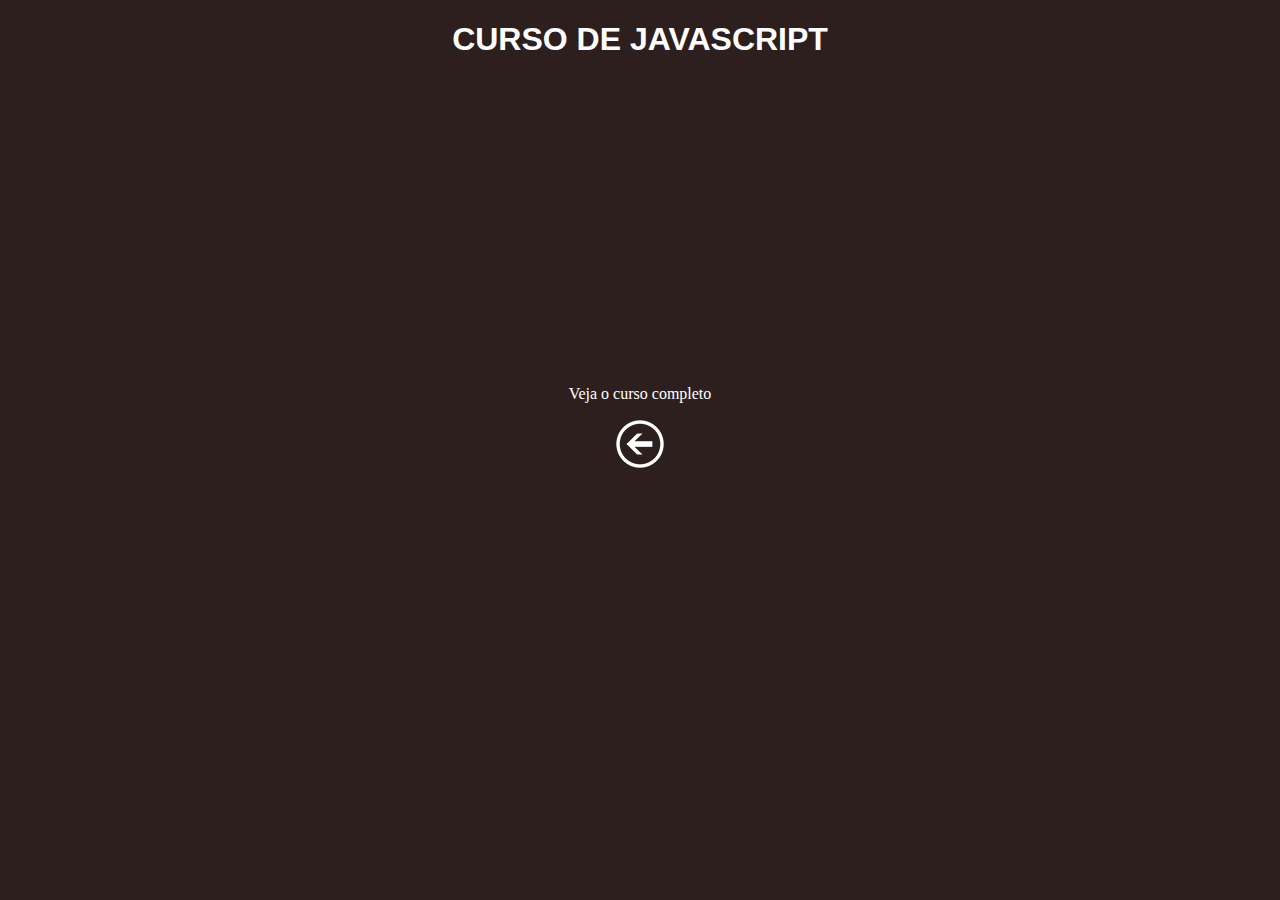
<file: desafios_modulo_01/desafio_9/curso_javascript/javascript.html>
<!DOCTYPE html>
<html lang="pt-br">
<head>
    <link rel="shortcut icon" href="../../../ex_004/favicon.ico" type="image/x-icon">
    <meta charset="UTF-8">
    <meta http-equiv="X-UA-Compatible" content="IE=edge">
    <meta name="viewport" content="width=device-width, initial-scale=1.0">
    <title>Curso de JavaScript</title>
    <style>
        h1 {
            text-align: center;
            color: white;
            font-family: Arial, Helvetica, sans-serif;
        }
        body {
            background-color: rgb(46, 31, 31);
        }

        p {
            text-align: center;
        }

        a {
            text-decoration: none;
            color: white;
        }
    </style>

</head>
<body>
    <h1>CURSO DE JAVASCRIPT</h1>

    <P><iframe width="500" height="285" src="https://www.youtube.com/embed/BXqUH86F-kA" title="YouTube video player" frameborder="0" allow="accelerometer; autoplay; clipboard-write; encrypted-media; gyroscope; picture-in-picture; web-share" allowfullscreen></iframe></P>

    <p><a href="https://www.youtube.com/watch?v=BXqUH86F-kA&list=PLntvgXM11X6pi7mW0O4ZmfUI1xDSIbmTm" target="_blank"> Veja o curso completo</a></p>

    <p><a href="../index.html"> <img src="../thumbs/voltar.png" alt=""> </a></p>

    
</body>
</html>
</file>
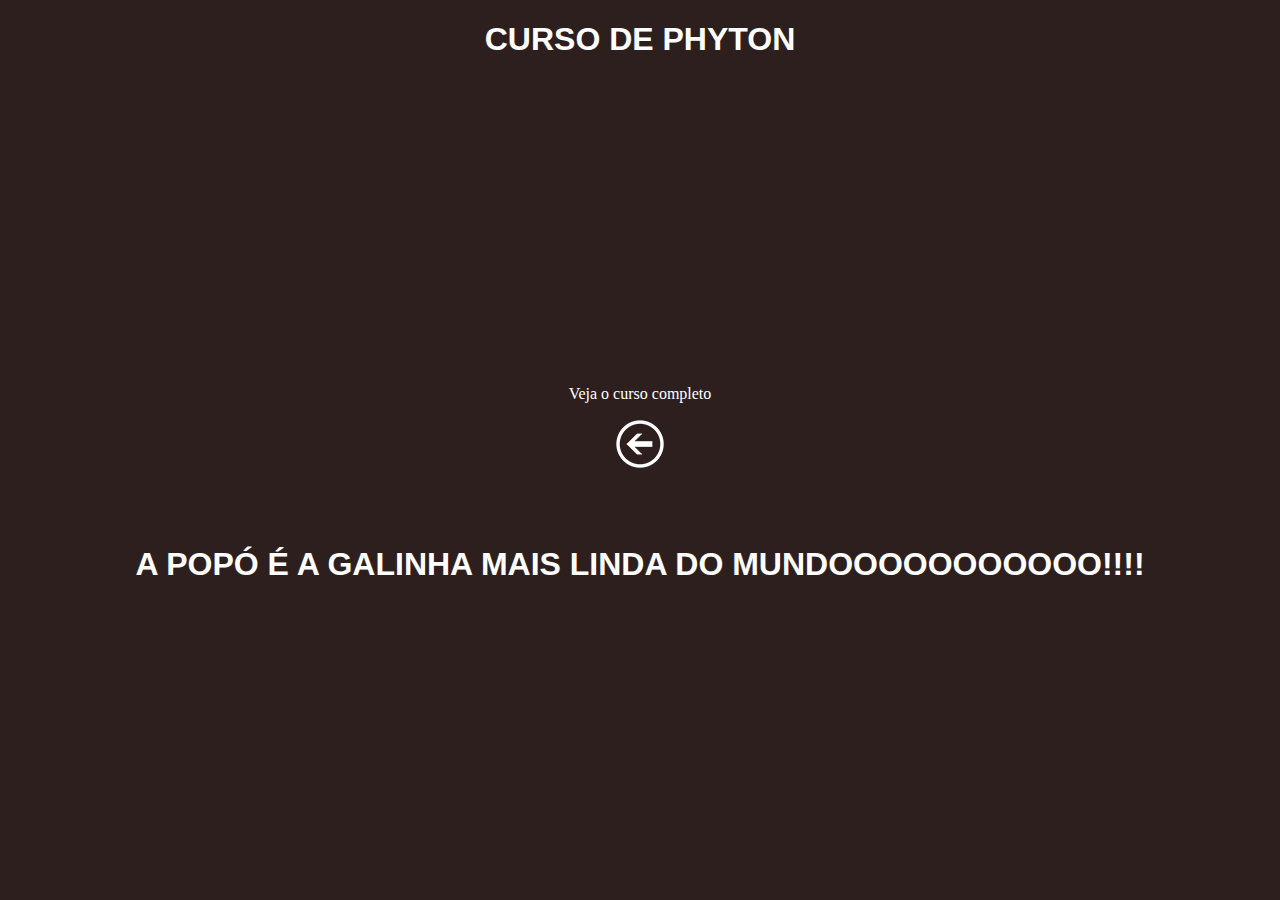
<file: desafios_modulo_01/desafio_9/curso_phyton/phyton.html>
<!DOCTYPE html>
<html lang="pt-br">
<head>
    <link rel="shortcut icon" href="../../../ex_004/favicon.ico" type="image/x-icon">
    <meta charset="UTF-8">
    <meta http-equiv="X-UA-Compatible" content="IE=edge">
    <meta name="viewport" content="width=device-width, initial-scale=1.0">
    <title>Curso de Phyton</title>
    <style>
        h1 {
            text-align: center;
            color: white;
            font-family: Arial, Helvetica, sans-serif;
        }
        body {
            background-color: rgb(46, 31, 31);
        }

        p {
            text-align: center;
        }

        a {
            text-decoration: none;
            color: white;
        }
    </style>
</head>
<body>
    <h1>CURSO DE PHYTON</h1>
    
    <P>
        <iframe width="500" height="285" src="https://www.youtube.com/embed/S9uPNppGsGo" title="YouTube video player" frameborder="0" allow="accelerometer; autoplay; clipboard-write; encrypted-media; gyroscope; picture-in-picture; web-share" allowfullscreen></iframe>
    </P>

    <p><a href="https://www.youtube.com/watch?v=S9uPNppGsGo&list=PLvE-ZAFRgX8hnECDn1v9HNTI71veL3oW0" target="_blank"> Veja o curso completo</a></p>

    <p><a href="../index.html"> <img src="../thumbs/voltar.png" alt=""> </a></p>

    <br><br>

    <h1>A POPÓ É A GALINHA MAIS LINDA DO MUNDOOOOOOOOOOO!!!!</h1>
    
</body>
</html>
</file>
<file: desafio_modulo_02/estilo/style.css>
@charset "UTF-8";

@import url('https://fonts.googleapis.com/css2?family=Bebas+Neue&display=swap');

@font-face {
    font-family: 'Android';
    src: url('../fontes/idroid.otf') format('opentype');
    font-weight: normal;
}

/*  Cores utilizadas: 

#c5ebd6 
#83e1ad
#3ddc84
#2fa866
#1a5c37
#063d1e

-  */

:root {
--cor0: #c5ebd6;
--cor1: #83e1ad;
--cor2: #3ddc84;
--cor3: #2fa866;
--cor4: #1a5c37;
--cor5: #063d1e;

--fonte-padrao: Arial, Verdana, Helvetica, sans-serif;
--fonte-destaque:  'Bebas Neue', cursive;
--fonte-android: 'Android', cursive;
}

* {
    margin: 0px;
    padding: 0px;
}

/*----------------------------------------------------------------*/

body {
    background-color: var(--cor0);
    font-family: var(--fonte-padrao);
}

a.externo::after {
    content: '\00A0\1F517';
}

/*----------------------------------------------------------------*/


header {
    background-image: linear-gradient(to bottom, var(--cor2), var(--cor4) );
    min-height: 150px;
    padding-top: 30px;
}

header > h1 {
    color: white;
    font-family: var(--fonte-destaque);
    text-align: center;
    margin-bottom: 20px;
    font-size: 3em;
    font-weight: normal;
    text-shadow: 2px 2px 0px rgba(0, 0, 0, 0.266);
}

header > p {
    color: white;
    text-align: center;
    font-family: var(--fonte-padrao);
    font-size: 1.2em;
    padding-right: 10px;
    padding-left: 10px;
    padding-bottom: 10px;
    text-shadow: 2px 2px 0px rgba(0, 0, 0, 0.356);
}

/*----------------------------------------------------------------*/

nav {
    background-color: var(--cor5);
    padding: 10px;
    box-shadow: 0px 6px 8px rgba(0, 0, 0, 0.366);
}

nav > a {
    color: var(--cor1);
    padding: 10px;
    text-decoration: none;
    font-weight: bold;
    transition-duration: 0.3s;
   
}

nav > a:hover {
    background-color: var(--cor3);
    font-size: 1.1em;
    border-radius: 5px;
  }

  /*----------------------------------------------------------------*/


main {
    min-width: 300px;
    max-width: 1000px;
    background-color: white;
    margin: auto;
    padding: 20px;
    box-shadow: 0px 0px 10px rgba(0, 0, 0, 0.499);
    margin-bottom: 30px;
    border-bottom-left-radius: 5px;
    border-bottom-right-radius: 5px;
}

main img {
    width: 100%;
}

main img.pequena {
    width: 350px;
    display: block;
    margin: auto;
}

div.video {
    background-color: var(--cor4);
    margin: 0px -20px 30px -20px;
    padding: 20px;
    padding-bottom: 56.6%;
    position: relative;
   
}

div.video > iframe {
    position: absolute;
    top: 5%;
    left: 5%;
    width: 90%;
    height: 90%;
    border-radius: 10px;
    box-shadow: 0px 0px 5px  var(--cor1);
}


main h1 {
    color: var(--cor3);
    font-family: var(--fonte-android);
    font-weight: normal;
    text-align: center;
    font-size: 1.8em;
}

main h2 {
    font-family: var(--fonte-android);
    color: var(--cor4);
    font-size: 1.3em;
    font-weight: normal;
    background-image: linear-gradient(to right, var(--cor2), var(--cor1), var(--cor2));
    text-align: center;
    border-radius: 5px;

}

main p {
    margin: 15px 0px;
    text-align: justify; 
    text-indent: 30px; 
    line-height: 1.6em;
    font-size: 1em;
}

main strong {
    color: var(--cor4);
    font-weight: bold;
    
}

main strong:hover{
    font-size: 1.2em;
}

main a {
    text-decoration: none;
    font-weight: bold;
    color: var(--cor5);
    background-color: var(--cor1);
    border-radius: 5px;
    padding: 2px 6px;
}

main a:hover {
    font-size: 1.2em;
    text-decoration: underline;
    color: var(--cor4);
}

/*----------------------------------------------------------------*/


aside {
    background-color: var(--cor1);
    padding: 10px;
    border-radius: 10px;
    box-shadow: 2px 2px 5px rgba(0, 0, 0, 0.342);
}

aside > h3 {
    background-image: linear-gradient(to right, var(--cor4), var(--cor3), var(--cor4));
    text-align: center;
    color: white;
    padding: 10px;
    margin: -10px -10px 0px -10px;
    border-radius:  10px  10px  0px  0px ;
}

aside > ul {
    list-style-type:'\2714\00A0\00A0';
    list-style-position: inside;
    columns: 2;
}

/*----------------------------------------------------------------*/

footer {
    background-color: var(--cor4);
    color: white;
    text-align: center;
    font-size: 0.8em;
    padding: 5px;
}

footer a {
    color: white;
    font-weight: bolder;
    text-decoration: none;
}

footer a:hover {
    text-decoration: underline;
    color: var(--cor2);
    font-size: 1.1em;
}
</file>
<file: desafio_modulo_02/desafio_12/estilo/style.css>
@charset "UTF-8";

@import url('https://fonts.googleapis.com/css2?family=Passion+One&display=swap'); /*font-family: 'Passion One', cursive;*/

@import url('https://fonts.googleapis.com/css2?family=Sriracha&display=swap'); /*font-family: 'Sriracha', cursive;*/

:root {
    --font1: Verdana, Geneva, Tahoma, sans-serif;
    --font2: Passion One, cursive;
    --font3: Sriracha, cursive;
}

/*------------Globais  Início-------------------*/
* {
    margin: 0px;
    padding: 0px;
   
}

html, body {
    min-height: 100vh;
    background-color:rgba(169, 169, 169, 0.844) ;
    font-family: var(--font1);
}

/*------------Globais  Final  -------------------*/



/*------------Header  Início---------------------*/

header {
    background-color: black;
    color: white;
    text-align: center;
}

header > h1 {
    padding-top: 50px;
    font-variant: small-caps;
    font-family: var(--font2);
    font-size: 10vw;
}

header > p {
    padding-bottom: 50px;
   
}

header a , footer a {
    color: white;
    text-decoration: none;
    font-weight: bold;
}

header a:hover, footer a:hover {
    text-decoration: underline;
}

/*------------Header  Final---------------------*/



/*------------Section  Início-------------------*/

section {
    padding-top: 10vh;
    padding-bottom: 10vh;
    line-height: 2em;
    font-family: var(--font3);
    font-size: 3.5vw;
}

section > p {
    padding-bottom: 2em;
}

section.normal {
    background-color: white;
    color: black;
    padding-left: 40px;
}

section.imagem {
    background-color: rgba(56, 56, 56, 0.94);
    color: white;
    padding-left: 70px;
    box-shadow: inset 6px 6px 13px 0px rgba(0, 0, 0, 0.482);
    background-size: cover;
    background-attachment: fixed;
    
}

section.imagem > p {
    display:inline-block;
    padding: 05px;
    background-color: rgba(0, 0, 0, 0.456);
    text-shadow: 1px 1px 0px rgb(12, 12, 12);
   
}

section#img01 {
    background-image: url('../imagens/background001.jpg');
    background-position: right center;
    
}

section#img02 {
    background-image: url('../imagens/background002.jpg');
    
}


/*------  ------Section Final---------------  ----*/



/*------------Footer Início    -------------------*/

footer {
    background-color: black;
    text-align: center;
    color: white;
    padding: 6px;
}


/*------------ Footer Final    -------------------*/
</file>
